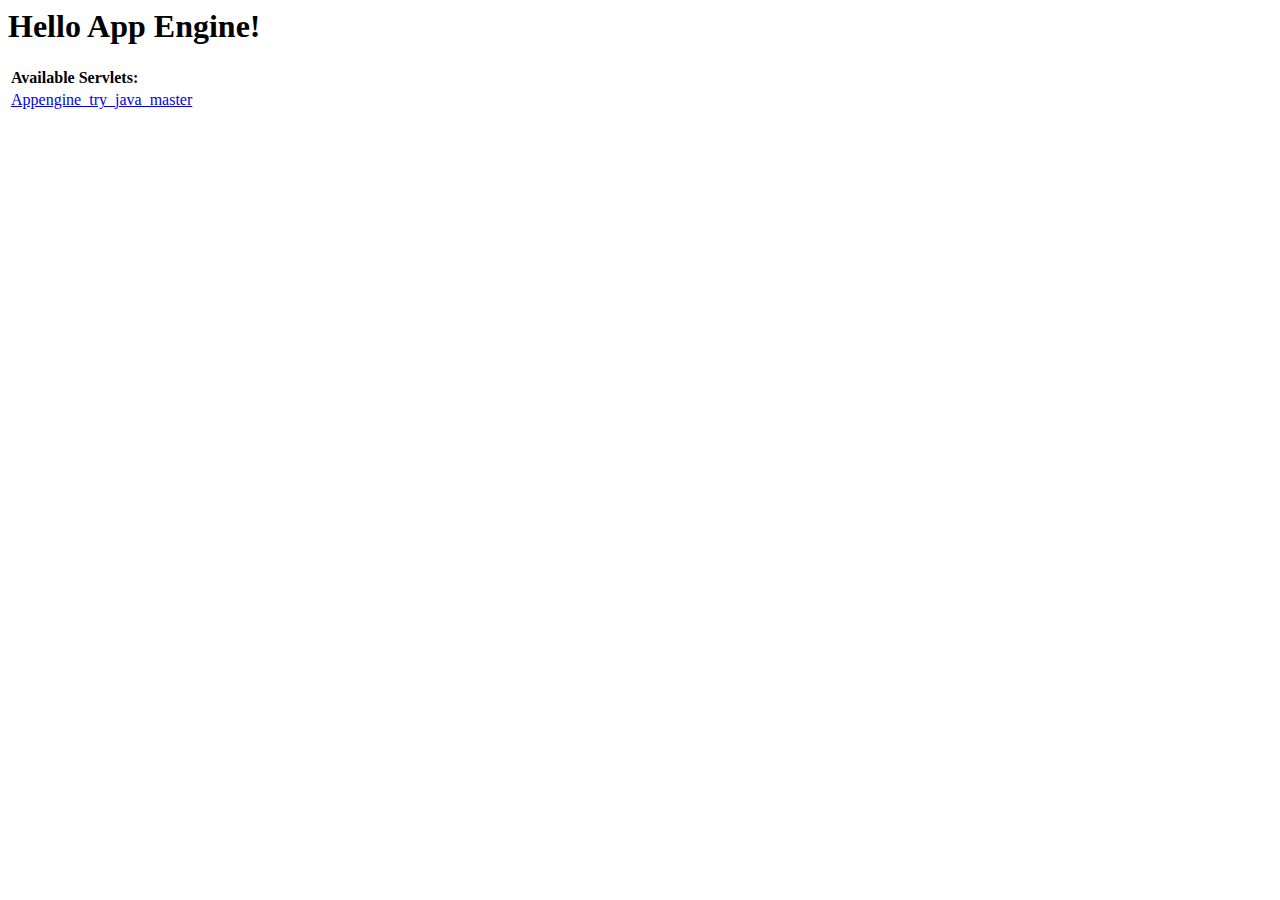
<file: TechMaster/war/index.html>
<!DOCTYPE HTML PUBLIC "-//W3C//DTD HTML 4.01 Transitional//EN">
<!-- The HTML 4.01 Transitional DOCTYPE declaration-->
<!-- above set at the top of the file will set     -->
<!-- the browser's rendering engine into           -->
<!-- "Quirks Mode". Replacing this declaration     -->
<!-- with a "Standards Mode" doctype is supported, -->
<!-- but may lead to some differences in layout.   -->

<html>
  <head>
    <meta http-equiv="content-type" content="text/html; charset=UTF-8">
    <title>Hello App Engine</title>
  </head>

  <body>
    <h1>Hello App Engine!</h1>
	
    <table>
      <tr>
        <td colspan="2" style="font-weight:bold;">Available Servlets:</td>        
      </tr>
      <tr>
        <td><a href="appengine_try_java_master">Appengine_try_java_master</a></td>
      </tr>
    </table>
  </body>
</html>
</file>
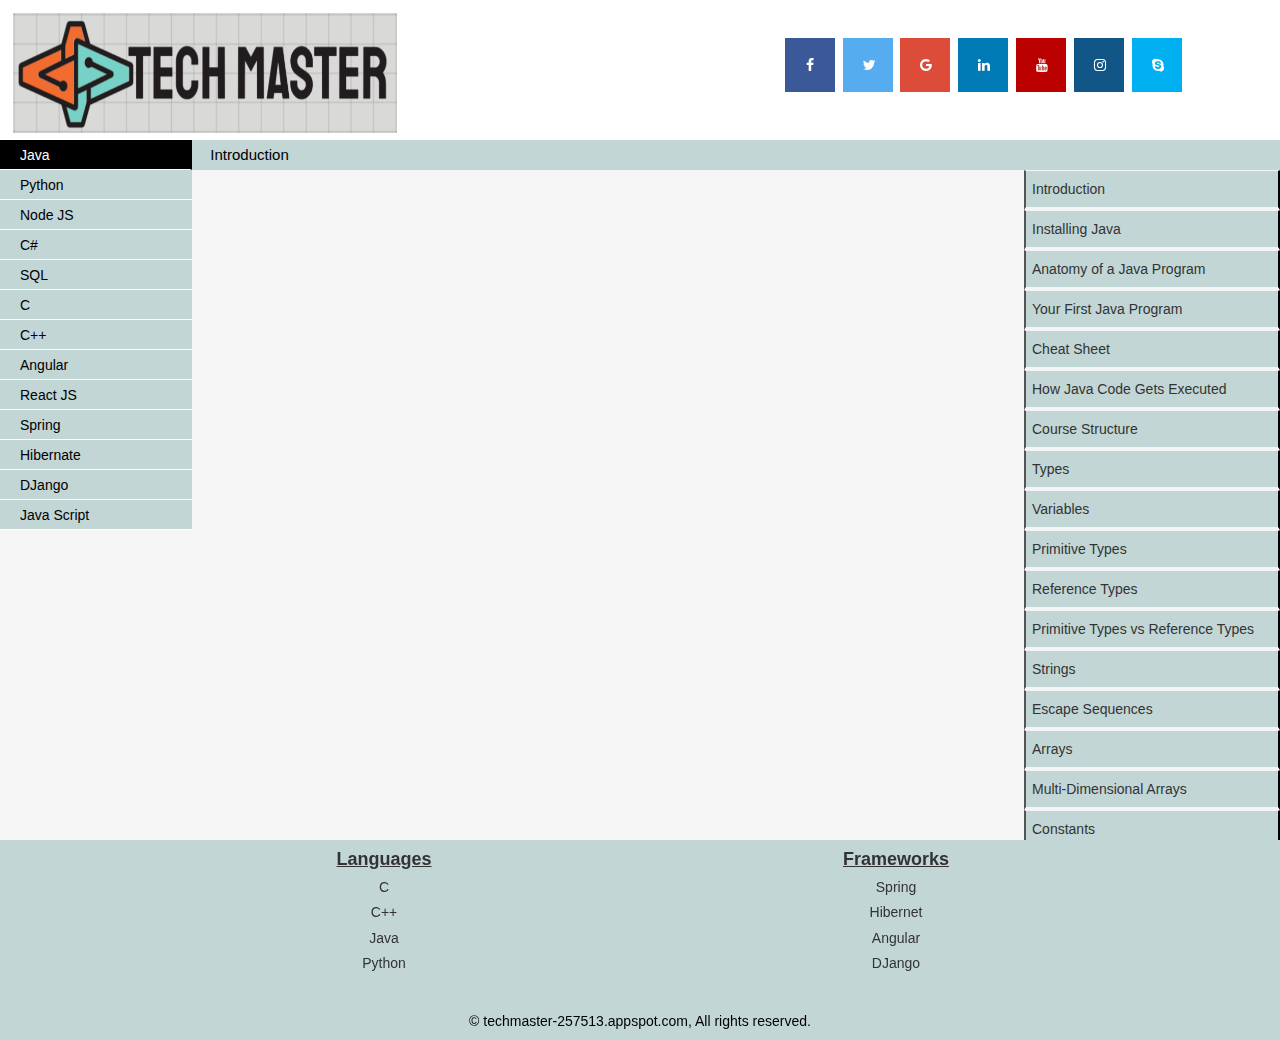
<file: src/main/webapp/index.html>
<!doctype html>
<html>
  <head>
    <title>Tech Master</title>
    <script src="//ajax.googleapis.com/ajax/libs/jquery/1.11.0/jquery.min.js"></script>
    <link type="text/css" rel="stylesheet" href="styles.css"/>
    <script type="text/javascript" src="scripts.js"></script>
  </head>
<div class="header">
  Tech Master is loading the content, Please wait...
  <a href="java.html" id="link"></a>  
</body>
<script>
    document.getElementById('link').click();
  </script>
</html>
</file>
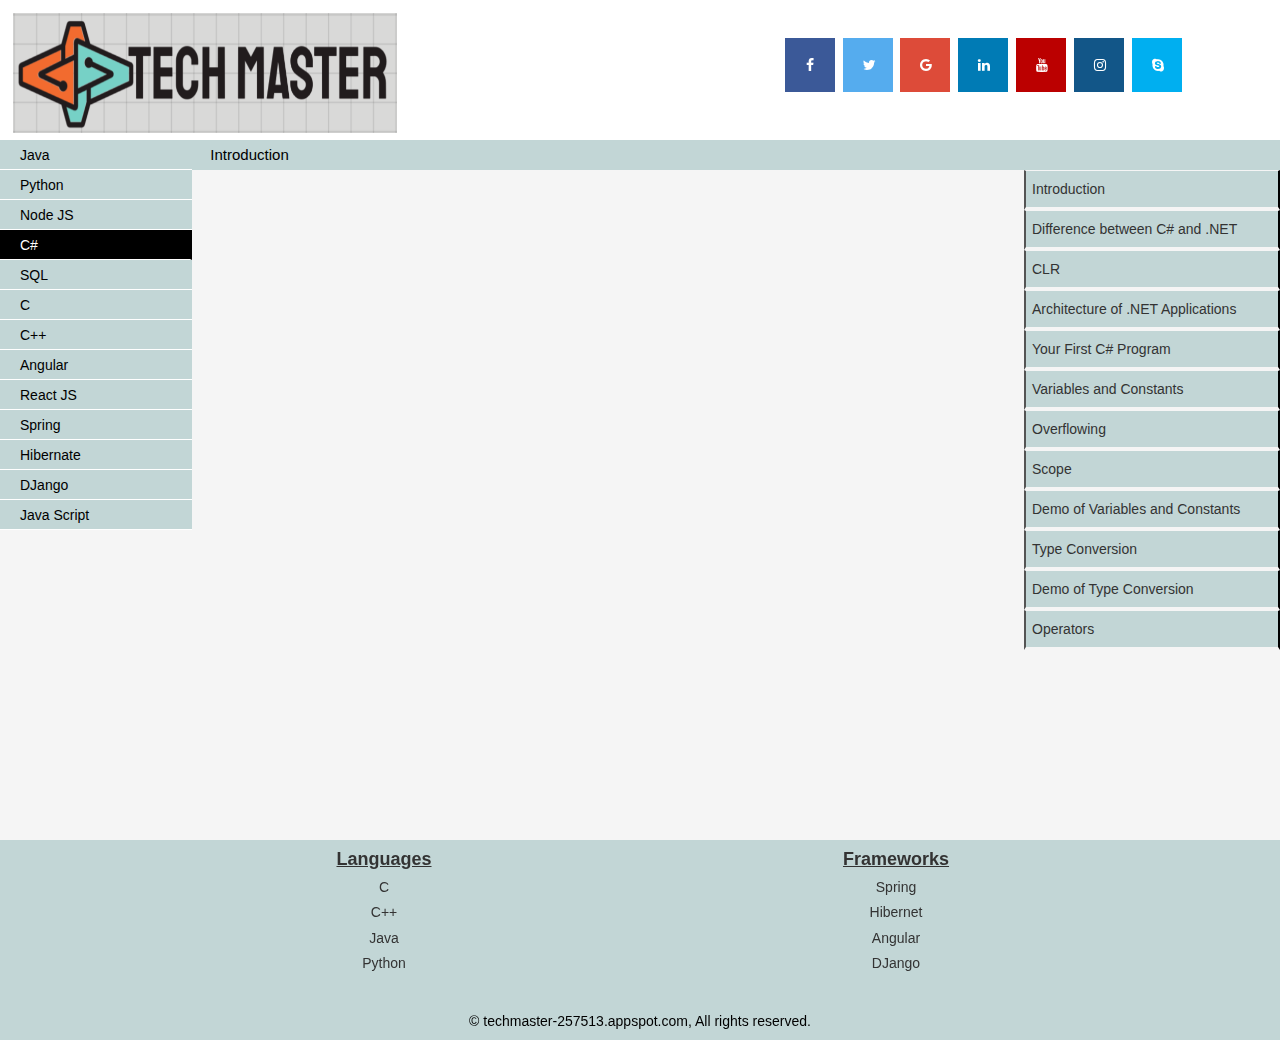
<file: src/main/webapp/csharp.html>
<!doctype html>
<html>
  
  <head>
    <title>Tech Master</title>
    <script src="//ajax.googleapis.com/ajax/libs/jquery/1.11.0/jquery.min.js"></script>
    <link type="text/css" rel="stylesheet" href="styles.css"/>
    <script type="text/javascript" src="scripts.js"></script>
    <link rel="stylesheet" href="https://maxcdn.bootstrapcdn.com/bootstrap/3.4.0/css/bootstrap.min.css">
    <script src="https://ajax.googleapis.com/ajax/libs/jquery/3.4.1/jquery.min.js"></script>
    <script src="https://maxcdn.bootstrapcdn.com/bootstrap/3.4.0/js/bootstrap.min.js"></script>
    <link rel="stylesheet" href="https://cdnjs.cloudflare.com/ajax/libs/font-awesome/4.7.0/css/font-awesome.min.css">
  </head>
  
  <body>
    
    <div class="header">
      <img src="tech_master_logo.PNG" style="width:30%;height:100%;margin-left:1%;margin-top:1%;"/>
      <a href="https://www.facebook.com/" class="fa fa-facebook" style="margin-left:30%;"></a>
      <a href="https://twitter.com/login?lang=en" class="fa fa-twitter"></a>
      <a href="https://www.gmail.com" class="fa fa-google"></a>
      <a href="https://www.linkedin.com/login" class="fa fa-linkedin"></a>
      <a href="https://www.youtube.com/" class="fa fa-youtube"></a>
      <a href="https://www.instagram.com/?hl=en" class="fa fa-instagram"></a>
      <a href="https://www.skype.com/en/" class="fa fa-skype"></a>
    </div>
    
    <br>
    
    <div class="leftPanel">
      <div class="topics" >
        <a href="java.html" class="linkStyle" >Java</a>
      </div>
      <div class="topics">
        <a href="python.html" class="linkStyle">Python</a>
      </div>
      <div class="topics" >
        <a href="node.html" class="linkStyle" >Node JS</a>
      </div>
      <div class="topics" style="background-color: black;border-right: solid black 2px;">
        <a href="csharp.html" class="linkStyle" style="color:white;" >C#</a>
      </div>
      <div class="topics">
        <a href="sql.html" class="linkStyle">SQL</a>
      </div>
      <div class="topics">
        <a href="underConstruction.html" class="linkStyle">C</a>
      </div>
      <div class="topics">
        <a href="underConstruction.html" class="linkStyle">C++</a>
      </div>
      <div class="topics">
        <a href="underConstruction.html" class="linkStyle">Angular</a>
      </div>
      <div class="topics">
        <a href="underConstruction.html" class="linkStyle">React JS</a>
      </div>
      <div class="topics">
        <a href="underConstruction.html" class="linkStyle">Spring</a>
      </div>
      <div class="topics">
        <a href="underConstruction.html" class="linkStyle">Hibernate</a>
      </div>
      <div class="topics">
        <a href="underConstruction.html" class="linkStyle">DJango</a>
      </div>
      <div class="topics">
        <a href="underConstruction.html" class="linkStyle">Java Script</a>
      </div>
    </div>
    
    <div class="mainPanel">
      <div class="videoSection">
        <div class="collapsible" id="subTopic">&nbsp;&nbsp;Introduction</div>
      <br>
     <iframe id="link" style="margin-left:3%;" width="94%" height="55%" src="https://www.youtube.com/embed/gfkTfcpWqAY?start=1&end=135" frameborder="0" allow="accelerometer; autoplay; encrypted-media; gyroscope; picture-in-picture" allowfullscreen></iframe>
      </div>      
        <div class="navSection" id="navigationSection">
        <div class="collapsible" id="subTopic" style="width:100%;">&nbsp;&nbsp;</div>
        <button onclick="csharpContent(1, 135,'Introduction')" class="navButtonStyle">Introduction</button>
        <button onclick="csharpContent(136, 186,'Difference between C# and .NET')" class="navButtonStyle">Difference between C# and .NET</button>
        <button onclick="csharpContent(187, 320,'CLR')" class="navButtonStyle">CLR</button>
        <button onclick="csharpContent(321, 471,'Architecture of .NET Applications')" class="navButtonStyle">Architecture of .NET Applications</button>
        <button onclick="csharpContent(472, 1124,'Your First C# Program')" class="navButtonStyle">Your First C# Program</button>
        <button onclick="csharpContent(1125, 1643,'Variables and Constants')" class="navButtonStyle">Variables and Constants</button>
        <button onclick="csharpContent(1644, 1773,'Overflowing')" class="navButtonStyle">Overflowing</button>
        <button onclick="csharpContent(1774, 1832,'Scope')" class="navButtonStyle">Scope</button>
        <button onclick="csharpContent(1833, 2559,'Demo of Variables and Constants')" class="navButtonStyle">Demo of Variables and Constants</button>
        <button onclick="csharpContent(2560, 2849,'Type Conversion')" class="navButtonStyle">Type Conversion</button>
        <button onclick="csharpContent(2850, 3462,'Demo of Type Conversion')" class="navButtonStyle">Demo of Type Conversion</button>
        <button onclick="csharpContent(3463, 4232,'Operators')" class="navButtonStyle">Operators</button>
      </div>
      
    </div>
    

    <div class="footer">
      <div style="width:10%;background-color:#c2d6d6;height:90%;float:left;">
      </div>
      <div class="footerContent">
        <div style="width:50%;height:100%;float:left;text-align: center;">
          <h4><u><b>Languages</b></u></h4>
          <h5>C</h5>
          <h5>C++</h5>
          <h5>Java</h5>
          <h5>Python</h5>
        </div>
        <div style="width:50%;height:100%;float:left;text-align: center;">
          <h4><u><b>Frameworks</b></u></h4>
          <h5>Spring</h5>
          <h5>Hibernet</h5>
          <h5>Angular</h5>
          <h5>DJango</h5>
        </div>

      </div>
      <div style="width:10%;background-color:#c2d6d6;height:90%;float:left;">
      </div>
      <div style="vertical-align: middle;line-height:20%;text-align: center;color:black;">
          © techmaster-257513.appspot.com,  All rights reserved.
      </div>
    </div>
  </body>
</html>
</file>
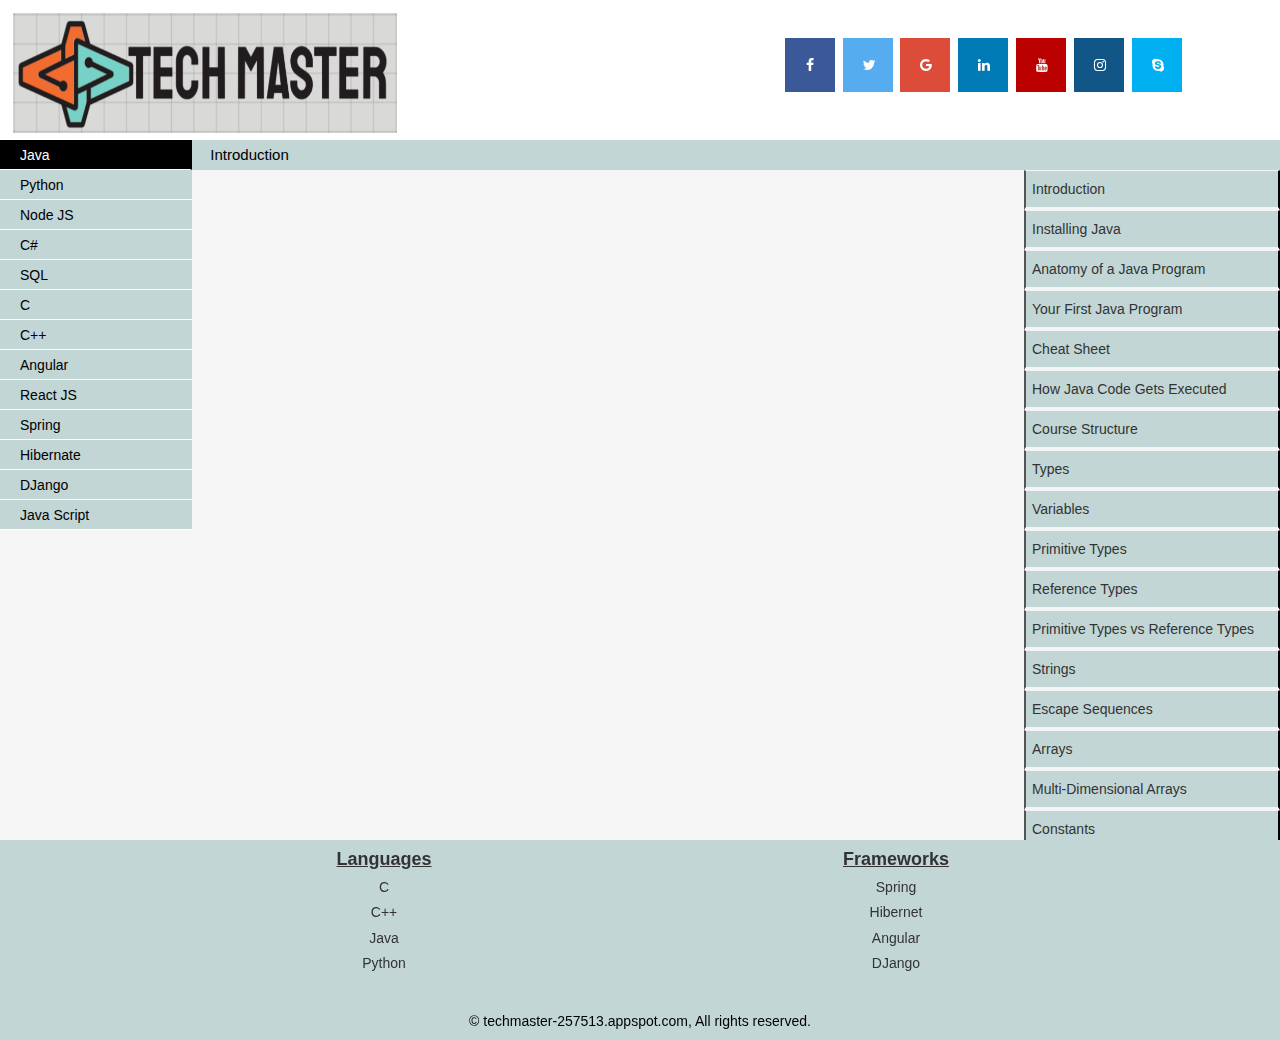
<file: src/main/webapp/java.html>
<!doctype html>
<html>
  
  <head>
    <title>Tech Master</title>
    <script src="//ajax.googleapis.com/ajax/libs/jquery/1.11.0/jquery.min.js"></script>
    <link type="text/css" rel="stylesheet" href="styles.css"/>
    <script type="text/javascript" src="scripts.js"></script>
    <link rel="stylesheet" href="https://maxcdn.bootstrapcdn.com/bootstrap/3.4.0/css/bootstrap.min.css">
    <script src="https://ajax.googleapis.com/ajax/libs/jquery/3.4.1/jquery.min.js"></script>
    <script src="https://maxcdn.bootstrapcdn.com/bootstrap/3.4.0/js/bootstrap.min.js"></script>
    <link rel="stylesheet" href="https://cdnjs.cloudflare.com/ajax/libs/font-awesome/4.7.0/css/font-awesome.min.css">
  </head>
  
  <body>
    
    <div class="header">
      <img src="tech_master_logo.PNG" style="width:30%;height:100%;margin-left:1%;margin-top:1%;"/>
      <a href="https://www.facebook.com/" class="fa fa-facebook" style="margin-left:30%;"></a>
      <a href="https://twitter.com/login?lang=en" class="fa fa-twitter"></a>
      <a href="https://www.gmail.com" class="fa fa-google"></a>
      <a href="https://www.linkedin.com/login" class="fa fa-linkedin"></a>
      <a href="https://www.youtube.com/" class="fa fa-youtube"></a>
      <a href="https://www.instagram.com/?hl=en" class="fa fa-instagram"></a>
      <a href="https://www.skype.com/en/" class="fa fa-skype"></a>
    </div>
    
    <br>
    
    <div class="leftPanel">
      <div class="topics" style="background-color: black;border-right: solid black 2px;">
        <a href="java.html" class="linkStyle" style="color:white;">Java</a>
      </div>
      <div class="topics">
        <a href="python.html" class="linkStyle">Python</a>
      </div>
      <div class="topics">
        <a href="node.html" class="linkStyle">Node JS</a>
      </div>
      <div class="topics">
        <a href="csharp.html" class="linkStyle">C#</a>
      </div>
      <div class="topics">
        <a href="sql.html" class="linkStyle">SQL</a>
      </div>
      <div class="topics">
        <a href="underConstruction.html" class="linkStyle">C</a>
      </div>
      <div class="topics">
        <a href="underConstruction.html" class="linkStyle">C++</a>
      </div>
      <div class="topics">
        <a href="underConstruction.html" class="linkStyle">Angular</a>
      </div>
      <div class="topics">
        <a href="underConstruction.html" class="linkStyle">React JS</a>
      </div>
      <div class="topics">
        <a href="underConstruction.html" class="linkStyle">Spring</a>
      </div>
      <div class="topics">
        <a href="underConstruction.html" class="linkStyle">Hibernate</a>
      </div>
      <div class="topics">
        <a href="underConstruction.html" class="linkStyle">DJango</a>
      </div>
      <div class="topics">
        <a href="underConstruction.html" class="linkStyle">Java Script</a>
      </div>
    </div>
    
    <div class="mainPanel">
      <div class="videoSection">
        <div class="collapsible" id="subTopic">&nbsp;&nbsp;Introduction</div>
      <br>
     <iframe id="link" style="margin-left:3%;" width="94%" height="55%" src="https://www.youtube.com/embed/eIrMbAQSU34?start=1&end=105" frameborder="0" allow="accelerometer; autoplay; encrypted-media; gyroscope; picture-in-picture" allowfullscreen></iframe>
      </div>      
      <div class="navSection" id="navigationSection">
        <div class="collapsible" id="subTopic" style="width:100%;">&nbsp;&nbsp;</div>
        <button onclick="javaContent(1, 105,'Introduction')" class="navButtonStyle" >Introduction</button>
        <button onclick="javaContent(106, 238,'Installing Java')" class="navButtonStyle">Installing Java</button>
        <button onclick="javaContent(239, 520,'Anatomy of a Java Program')" class="navButtonStyle">Anatomy of a Java Program</button>
        <button onclick="javaContent(521, 958,'Your First Java Program')" class="navButtonStyle">Your First Java Program</button>
        <button onclick="javaContent(959, 988,'Cheat Sheet')" class="navButtonStyle">Cheat Sheet</button>
        <button onclick="javaContent(989, 1373,'How Java Code Gets Executed')" class="navButtonStyle">How Java Code Gets Executed</button>
        <button onclick="javaContent(1374, 1521,'Course Structure')" class="navButtonStyle">Course Structure</button>
        <button onclick="javaContent(1522, 1556,'Types')" class="navButtonStyle">Types</button>
        <button onclick="javaContent(1557, 1746,'Variables')" class="navButtonStyle">Variables</button>
        <button onclick="javaContent(1747, 2066,'Primitive Types')" class="navButtonStyle">Primitive Types</button>
        <button onclick="javaContent(2067, 2354,'Reference Types')" class="navButtonStyle">Reference Types</button>
        <button onclick="javaContent(2355, 2618,'Primitive Types vs Reference Types')" class="navButtonStyle">Primitive Types vs Reference Types</button>
        <button onclick="javaContent(2619, 3041,'Strings')" class="navButtonStyle">Strings</button>
        <button onclick="javaContent(3042, 3201,'Escape Sequences')" class="navButtonStyle">Escape Sequences</button>
        <button onclick="javaContent(3202, 3526,'Arrays')" class="navButtonStyle">Arrays</button>
        <button onclick="javaContent(3527, 3682,'Multi-Dimensional Arrays')" class="navButtonStyle">Multi-Dimensional Arrays</button>
        <button onclick="javaContent(3683, 3794,'Constants')" class="navButtonStyle">Constants</button>
        <button onclick="javaContent(3795, 4037,'Arithmetic Expressions')" class="navButtonStyle">Arithmetic Expressions</button>
        <button onclick="javaContent(4038, 4119,'Order of Operations')" class="navButtonStyle">Order of Operations</button>
        <button onclick="javaContent(4120, 4507,'Casting')" class="navButtonStyle">Casting</button>
        <button onclick="javaContent(4508, 4789,'The Math Class')" class="navButtonStyle">The Math Class</button>
        <button onclick="javaContent(4790, 5139,'Formatting Numbers')" class="navButtonStyle">Formatting Numbers</button>
        <button onclick="javaContent(5140, 5444,'Reading Input')" class="navButtonStyle">Reading Input</button>
        <button onclick="javaContent(5445, 5574,'Project: Mortgage Calculator')" class="navButtonStyle">Project: Mortgage Calculator</button>
        <button onclick="javaContent(5575, 5833,'Solution: Mortgage Calculator')" class="navButtonStyle">Solution: Mortgage Calculator</button>
        <button onclick="javaContent(5834, 5922,'Types Summary')" class="navButtonStyle">Types Summary</button>
        <button onclick="javaContent(5923, 5969,'Control Flow')" class="navButtonStyle">Control Flow</button>
        <button onclick="javaContent(5970, 6075,'Comparison Operators')" class="navButtonStyle">Comparison Operators</button>
        <button onclick="javaContent(6076, 6351,'Logical Operators')" class="navButtonStyle">Logical Operators</button>
        <button onclick="javaContent(6352, 6617,'If Statements')" class="navButtonStyle">If Statements</button>
        <button onclick="javaContent(6618, 6826,'Simplifying If Statements')" class="navButtonStyle">Simplifying If Statements</button>
        <button onclick="javaContent(6827, 6975,'The Ternary Operator')" class="navButtonStyle">The Ternary Operator</button>
        <button onclick="javaContent(6976, 7206,'Switch Statements')" class="navButtonStyle">Switch Statements</button>
        <button onclick="javaContent(7207, 7564,'Exercise: FizzBuzz')" class="navButtonStyle">Exercise: FizzBuzz</button>
        <button onclick="javaContent(7565, 7792,'For Loops')" class="navButtonStyle">For Loops</button>
        <button onclick="javaContent(7793, 8058,'While Loops')" class="navButtonStyle">While Loops</button>
        <button onclick="javaContent(8059, 8135,'Do...While Loops')" class="navButtonStyle">Do...While Loops</button>
        <button onclick="javaContent(8136, 8331,'Break and Continue')" class="navButtonStyle">Break and Continue</button>
        <button onclick="javaContent(8332, 8518,'For-Each Loop')" class="navButtonStyle">For-Each Loop</button>
        <button onclick="javaContent(8519, 8606,'Project: Mortgage Calculator')" class="navButtonStyle">Project: Mortgage Calculator</button>
        <button onclick="javaContent(8607, 8907,'Solution: Mortgage Calculator')" class="navButtonStyle">Solution: Mortgage Calculator</button>
        <button onclick="javaContent(8908, 8964,'Control Flow Summary')" class="navButtonStyle">Control Flow Summary</button>
        <button onclick="javaContent(8965, 9047,'Clean Coding')" class="navButtonStyle">Clean Coding</button>
      </div>
      
    </div>
    

    <div class="footer">
      <div style="width:10%;background-color:#c2d6d6;height:90%;float:left;">
      </div>
      <div class="footerContent">
        <div style="width:50%;height:100%;float:left;text-align: center;">
          <h4><u><b>Languages</b></u></h4>
          <h5>C</h5>
          <h5>C++</h5>
          <h5>Java</h5>
          <h5>Python</h5>
        </div>
        <div style="width:50%;height:100%;float:left;text-align: center;">
          <h4><u><b>Frameworks</b></u></h4>
          <h5>Spring</h5>
          <h5>Hibernet</h5>
          <h5>Angular</h5>
          <h5>DJango</h5>
        </div>

      </div>
      <div style="width:10%;background-color:#c2d6d6;height:90%;float:left;">
      </div>
      <div style="vertical-align: middle;line-height:20%;text-align: center;color:black;">
          © techmaster-257513.appspot.com,  All rights reserved.
      </div>
    </div>
  </body>
</html>
</file>
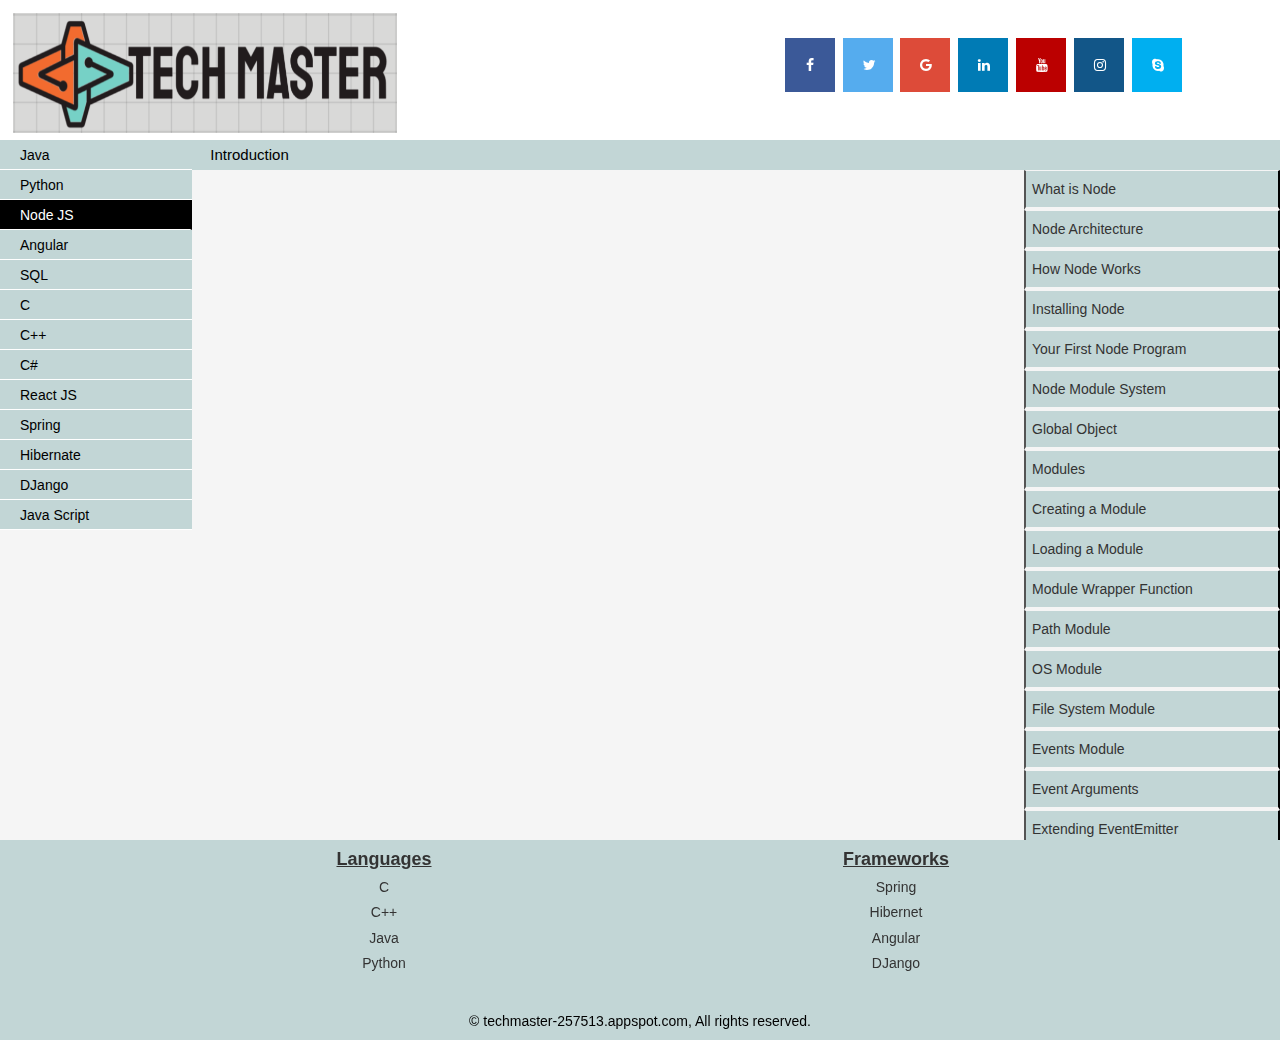
<file: src/main/webapp/node.html>
<!doctype html>
<html>
  
  <head>
    <title>Tech Master</title>
    <script src="//ajax.googleapis.com/ajax/libs/jquery/1.11.0/jquery.min.js"></script>
    <link type="text/css" rel="stylesheet" href="styles.css"/>
    <script type="text/javascript" src="scripts.js"></script>
    <link rel="stylesheet" href="https://maxcdn.bootstrapcdn.com/bootstrap/3.4.0/css/bootstrap.min.css">
    <script src="https://ajax.googleapis.com/ajax/libs/jquery/3.4.1/jquery.min.js"></script>
    <script src="https://maxcdn.bootstrapcdn.com/bootstrap/3.4.0/js/bootstrap.min.js"></script>
    <link rel="stylesheet" href="https://cdnjs.cloudflare.com/ajax/libs/font-awesome/4.7.0/css/font-awesome.min.css">
  </head>
  
  <body>
    
    <div class="header">
      <img src="tech_master_logo.PNG" style="width:30%;height:100%;margin-left:1%;margin-top:1%;"/>
      <a href="https://www.facebook.com/" class="fa fa-facebook" style="margin-left:30%;"></a>
      <a href="https://twitter.com/login?lang=en" class="fa fa-twitter"></a>
      <a href="https://www.gmail.com" class="fa fa-google"></a>
      <a href="https://www.linkedin.com/login" class="fa fa-linkedin"></a>
      <a href="https://www.youtube.com/" class="fa fa-youtube"></a>
      <a href="https://www.instagram.com/?hl=en" class="fa fa-instagram"></a>
      <a href="https://www.skype.com/en/" class="fa fa-skype"></a>
    </div>
    
    <br>
    
    <div class="leftPanel">
      <div class="topics" >
        <a href="java.html" class="linkStyle" >Java</a>
      </div>
      <div class="topics">
        <a href="python.html" class="linkStyle">Python</a>
      </div>
      <div class="topics" style="background-color: black;border-right: solid black 2px;">
        <a href="node.html" class="linkStyle" style="color:white;" >Node JS</a>
      </div>
      <div class="topics">
        <a href="" class="linkStyle">Angular</a>
      </div>
      <div class="topics">
        <a href="sql.html" class="linkStyle">SQL</a>
      </div>
      <div class="topics">
        <a href="underConstruction.html" class="linkStyle">C</a>
      </div>
      <div class="topics">
        <a href="underConstruction.html" class="linkStyle">C++</a>
      </div>
      <div class="topics">
        <a href="underConstruction.html" class="linkStyle">C#</a>
      </div>
      <div class="topics">
        <a href="underConstruction.html" class="linkStyle">React JS</a>
      </div>
      <div class="topics">
        <a href="underConstruction.html" class="linkStyle">Spring</a>
      </div>
      <div class="topics">
        <a href="underConstruction.html" class="linkStyle">Hibernate</a>
      </div>
      <div class="topics">
        <a href="underConstruction.html" class="linkStyle">DJango</a>
      </div>
      <div class="topics">
        <a href="underConstruction.html" class="linkStyle">Java Script</a>
      </div>
    </div>
    
    <div class="mainPanel">
      <div class="videoSection">
        <div class="collapsible" id="subTopic">&nbsp;&nbsp;Introduction</div>
      <br>
     <iframe id="link" style="margin-left:3%;" width="94%" height="55%" src="https://www.youtube.com/embed/TlB_eWDSMt4?start=1&end=180" frameborder="0" allow="accelerometer; autoplay; encrypted-media; gyroscope; picture-in-picture" allowfullscreen></iframe>
      </div>      
      <div class="navSection" id="navigationSection">
        <div class="collapsible" id="subTopic" style="width:100%;">&nbsp;&nbsp;</div>
        <button onclick="nodeContent(1, 180,'What is Node')" class="navButtonStyle">What is Node</button>
        <button onclick="nodeContent(181, 363,'Node Architecture')" class="navButtonStyle">Node Architecture</button>
        <button onclick="nodeContent(364, 628,'How Node Works')" class="navButtonStyle">How Node Works</button>
        <button onclick="nodeContent(629, 780,'Installing Node')" class="navButtonStyle">Installing Node</button>
        <button onclick="nodeContent(781, 921,'Your First Node Program')" class="navButtonStyle">Your First Node Program</button>
        <button onclick="nodeContent(922, 951,'Node Module System')" class="navButtonStyle">Node Module System</button>
        <button onclick="nodeContent(952, 1153,'Global Object')" class="navButtonStyle">Global Object</button>
        <button onclick="nodeContent(1154, 1370,'Modules')" class="navButtonStyle">Modules</button>
        <button onclick="nodeContent(1371, 1654,'Creating a Module')" class="navButtonStyle">Creating a Module</button>
        <button onclick="nodeContent(1655, 1978,'Loading a Module')" class="navButtonStyle">Loading a Module</button>
        <button onclick="nodeContent(1979, 2392,'Module Wrapper Function')" class="navButtonStyle">Module Wrapper Function</button>
        <button onclick="nodeContent(2393, 2642,'Path Module')" class="navButtonStyle">Path Module</button>
        <button onclick="nodeContent(2643, 2901,'OS Module')" class="navButtonStyle">OS Module</button>
        <button onclick="nodeContent(2902, 3193,'File System Module')" class="navButtonStyle">File System Module</button>
        <button onclick="nodeContent(3194, 3572,'Events Module')" class="navButtonStyle">Events Module</button>
        <button onclick="nodeContent(3573, 3762,'Event Arguments')" class="navButtonStyle">Event Arguments</button>
        <button onclick="nodeContent(3763, 4245,'Extending EventEmitter')" class="navButtonStyle">Extending EventEmitter</button>
        <button onclick="nodeContent(4246, 4695,'HTTP Module')" class="navButtonStyle">HTTP Module</button>
      </div>
      
    </div>
    

    <div class="footer">
      <div style="width:10%;background-color:#c2d6d6;height:90%;float:left;">
      </div>
      <div class="footerContent">
        <div style="width:50%;height:100%;float:left;text-align: center;">
          <h4><u><b>Languages</b></u></h4>
          <h5>C</h5>
          <h5>C++</h5>
          <h5>Java</h5>
          <h5>Python</h5>
        </div>
        <div style="width:50%;height:100%;float:left;text-align: center;">
          <h4><u><b>Frameworks</b></u></h4>
          <h5>Spring</h5>
          <h5>Hibernet</h5>
          <h5>Angular</h5>
          <h5>DJango</h5>
        </div>

      </div>
      <div style="width:10%;background-color:#c2d6d6;height:90%;float:left;">
      </div>
      <div style="vertical-align: middle;line-height:20%;text-align: center;color:black;">
          © techmaster-257513.appspot.com,  All rights reserved.
      </div>
    </div>
  </body>
</html>
</file>
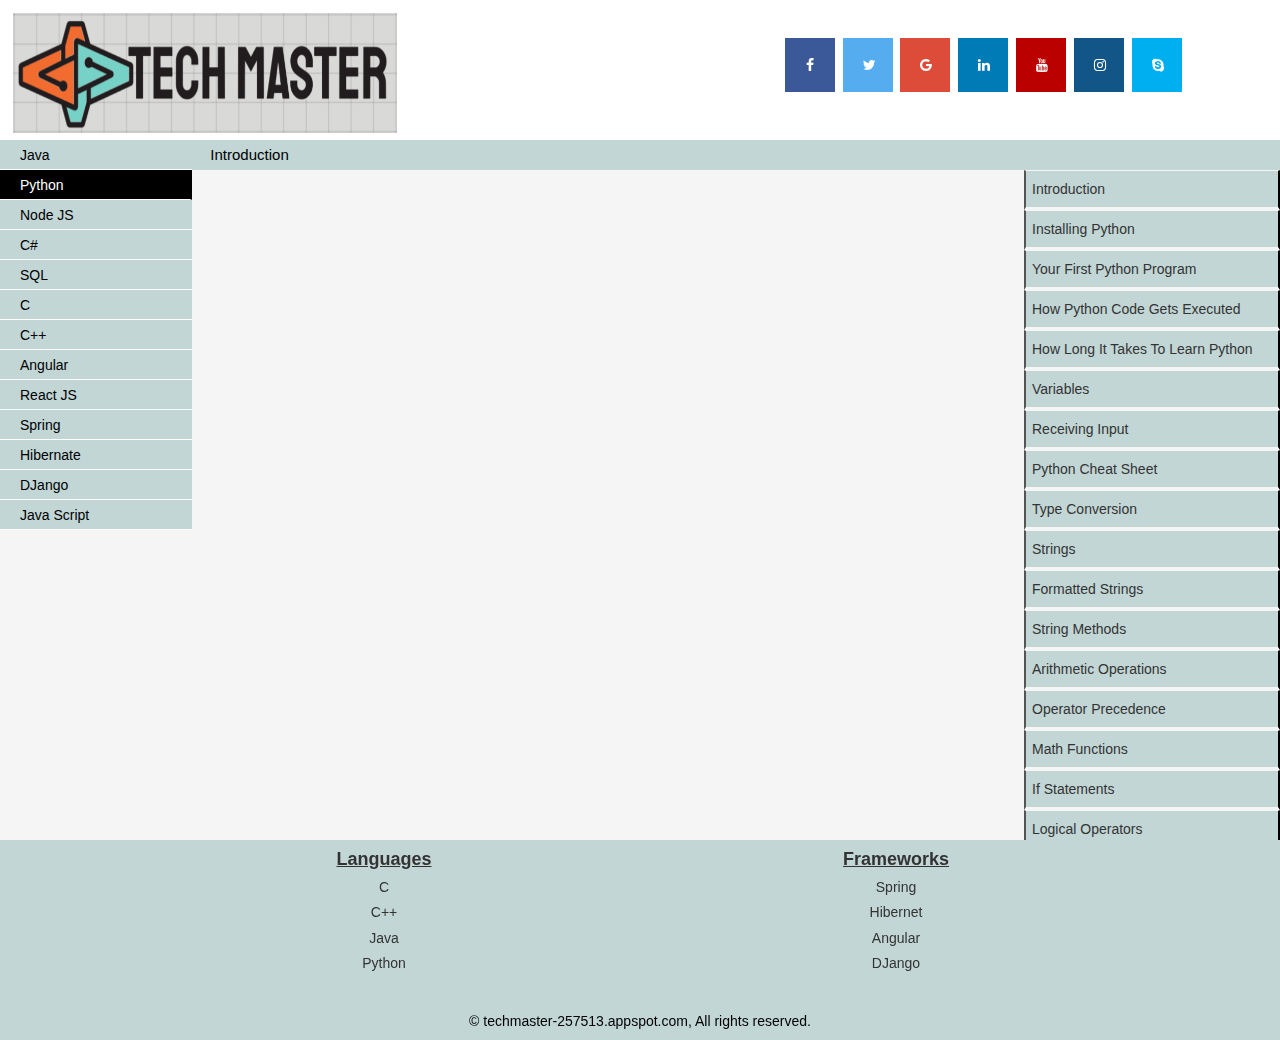
<file: src/main/webapp/python.html>
<!doctype html>
<html>
  
  <head>
    <title>Tech Master</title>
    <script src="//ajax.googleapis.com/ajax/libs/jquery/1.11.0/jquery.min.js"></script>
    <link type="text/css" rel="stylesheet" href="styles.css"/>
    <script type="text/javascript" src="scripts.js"></script>
    <link rel="stylesheet" href="https://maxcdn.bootstrapcdn.com/bootstrap/3.4.0/css/bootstrap.min.css">
    <script src="https://ajax.googleapis.com/ajax/libs/jquery/3.4.1/jquery.min.js"></script>
    <script src="https://maxcdn.bootstrapcdn.com/bootstrap/3.4.0/js/bootstrap.min.js"></script>
    <link rel="stylesheet" href="https://cdnjs.cloudflare.com/ajax/libs/font-awesome/4.7.0/css/font-awesome.min.css">
  </head>
  
  <body>
    
    <div class="header">
      <img src="tech_master_logo.PNG" style="width:30%;height:100%;margin-left:1%;margin-top:1%;"/>
      <a href="https://www.facebook.com/" class="fa fa-facebook" style="margin-left:30%;"></a>
      <a href="https://twitter.com/login?lang=en" class="fa fa-twitter"></a>
      <a href="https://www.gmail.com" class="fa fa-google"></a>
      <a href="https://www.linkedin.com/login" class="fa fa-linkedin"></a>
      <a href="https://www.youtube.com/" class="fa fa-youtube"></a>
      <a href="https://www.instagram.com/?hl=en" class="fa fa-instagram"></a>
      <a href="https://www.skype.com/en/" class="fa fa-skype"></a>
    </div>
    
    <br>
    
    <div class="leftPanel">
      <div class="topics" >
        <a href="java.html" class="linkStyle">Java</a>
      </div>
      <div class="topics" style="background-color: black;border-right: solid black 2px;">
        <a href="python.html" class="linkStyle" style="color:white;">Python</a>
      </div>
      <div class="topics">
        <a href="node.html" class="linkStyle">Node JS</a>
      </div>
      <div class="topics">
        <a href="csharp.html" class="linkStyle">C#</a>
      </div>
      <div class="topics">
        <a href="sql.html" class="linkStyle">SQL</a>
      </div>
      <div class="topics">
        <a href="underConstruction.html" class="linkStyle">C</a>
      </div>
      <div class="topics">
        <a href="underConstruction.html" class="linkStyle">C++</a>
      </div>
      <div class="topics">
        <a href="underConstruction.html" class="linkStyle">Angular</a>
      </div>
      <div class="topics">
        <a href="underConstruction.html" class="linkStyle">React JS</a>
      </div>
      <div class="topics">
        <a href="underConstruction.html" class="linkStyle">Spring</a>
      </div>
      <div class="topics">
        <a href="underConstruction.html" class="linkStyle">Hibernate</a>
      </div>
      <div class="topics">
        <a href="underConstruction.html" class="linkStyle">DJango</a>
      </div>
      <div class="topics">
        <a href="underConstruction.html" class="linkStyle">Java Script</a>
      </div>
    </div>
    
    <div class="mainPanel">
      <div class="videoSection">
        <div class="collapsible" id="subTopic">&nbsp;&nbsp;Introduction</div>
      <br>
     <iframe id="link" style="margin-left:3%;" width="94%" height="55%" src="https://www.youtube.com/embed/_uQrJ0TkZlc?start=1&end=109" frameborder="0" allow="accelerometer; autoplay; encrypted-media; gyroscope; picture-in-picture" allowfullscreen></iframe>
      </div>      
      <div class="navSection" id="navigationSection">
        <div class="collapsible" id="subTopic" style="width:100%;">&nbsp;&nbsp;</div>
        <button onclick="pythonContent(1, 111,'Introduction')" class="navButtonStyle">Introduction</button>
        <button onclick="pythonContent(112, 372,'Installing Python')" class="navButtonStyle">Installing Python</button>
        <button onclick="pythonContent(373, 493,'Your First Python Program')" class="navButtonStyle">Your First Python Program</button>
        <button onclick="pythonContent(494, 686,'How Python Code Gets Executed')" class="navButtonStyle">How Python Code Gets Executed</button>
        <button onclick="pythonContent(687, 785,'How Long It Takes To Learn Python')" class="navButtonStyle">How Long It Takes To Learn Python</button>
        <button onclick="pythonContent(786, 1103,'Variables')" class="navButtonStyle">Variables</button>
        <button onclick="pythonContent(1104, 1338,'Receiving Input')" class="navButtonStyle">Receiving Input</button>
        <button onclick="pythonContent(1339, 1368,'Python Cheat Sheet')" class="navButtonStyle">Python Cheat Sheet</button>
        <button onclick="pythonContent(1369, 1773,'Type Conversion')" class="navButtonStyle">Type Conversion</button>
        <button onclick="pythonContent(1774, 2258,'Strings')" class="navButtonStyle">Strings</button>
        <button onclick="pythonContent(2259, 2452,'Formatted Strings')" class="navButtonStyle">Formatted Strings</button>
        <button onclick="pythonContent(2453, 2915,'String Methods')" class="navButtonStyle">String Methods</button>
        <button onclick="pythonContent(2916, 3095,'Arithmetic Operations')" class="navButtonStyle">Arithmetic Operations</button>
        <button onclick="pythonContent(3096, 3306,'Operator Precedence')" class="navButtonStyle">Operator Precedence</button>
        <button onclick="pythonContent(3307, 3499,'Math Functions')" class="navButtonStyle">Math Functions</button>
        <button onclick="pythonContent(3500, 3994,'If Statements')" class="navButtonStyle">If Statements</button>
        <button onclick="pythonContent(3995, 4287,'Logical Operators')" class="navButtonStyle">Logical Operators</button>
        <button onclick="pythonContent(4288, 4579,'Comparison Operators')" class="navButtonStyle">Comparison Operators</button>
        <button onclick="pythonContent(4580, 4845,'Weight Converter Program')" class="navButtonStyle">Weight Converter Program</button>
        <button onclick="pythonContent(4846, 5049,'While Loops')" class="navButtonStyle">While Loops</button>
        <button onclick="pythonContent(5050, 5453,'Building a Guessing Game')" class="navButtonStyle">Building a Guessing Game</button>
        <button onclick="pythonContent(5454, 6110,'Building the Car Game')" class="navButtonStyle">Building the Car Game</button>
        <button onclick="pythonContent(6111, 6468,'For Loops')" class="navButtonStyle">For Loops</button>
        <button onclick="pythonContent(6469, 6952,'Nested Loops')" class="navButtonStyle">Nested Loops</button>
        <button onclick="pythonContent(6953, 7307,'Lists')" class="navButtonStyle">Lists</button>
        <button onclick="pythonContent(7308, 7513,'2D Lists')" class="navButtonStyle">2D Lists</button>
        <button onclick="pythonContent(7514, 7562,'My Complete Python Course')" class="navButtonStyle">My Complete Python Course</button>
        <button onclick="pythonContent(7563, 8007,'List Methods')" class="navButtonStyle">List Methods</button>
        <button onclick="pythonContent(8008, 8136,'Tuples')" class="navButtonStyle">Tuples</button>
        <button onclick="pythonContent(8137, 8303,'Unpacking')" class="navButtonStyle">Unpacking</button>
        <button onclick="pythonContent(8304, 8783,'Dictionaries')" class="navButtonStyle">Dictionaries</button>
        <button onclick="pythonContent(8784, 9033,'Emoji Converter')" class="navButtonStyle">Emoji Converter</button>
        <button onclick="pythonContent(9034, 9323,'Functions')" class="navButtonStyle">Functions</button>
        <button onclick="pythonContent(9324, 9566,'Parameters')" class="navButtonStyle">Parameters</button>
        <button onclick="pythonContent(9567, 9887,'Keyword Arguments')" class="navButtonStyle">Keyword Arguments</button>
        <button onclick="pythonContent(9888, 10137,'Return Statement')" class="navButtonStyle">Return Statement</button>
        <button onclick="pythonContent(10138, 10424,'Creating a Reusable Function')" class="navButtonStyle">Creating a Reusable Function</button>
        <button onclick="pythonContent(10425, 10756,'Exceptions')" class="navButtonStyle">Exceptions</button>
        <button onclick="pythonContent(10757, 10908,'Comments')" class="navButtonStyle">Comments</button>
        <button onclick="pythonContent(10909, 11268,'Classes')" class="navButtonStyle">Classes</button>
        <button onclick="pythonContent(11269, 11683,'Constructors')" class="navButtonStyle">Constructors</button>
        <button onclick="pythonContent(11684, 11975,'Inheritance')" class="navButtonStyle">Inheritance</button>
        <button onclick="pythonContent(11976, 12630,'Modules')" class="navButtonStyle">Modules</button>
        <button onclick="pythonContent(12631, 12984,'Packages')" class="navButtonStyle">Packages</button>
        <button onclick="pythonContent(12985, 13479,'Generating Random Values')" class="navButtonStyle">Generating Random Values</button>
        <button onclick="pythonContent(13480, 13849,'Working with Directories')" class="navButtonStyle">Working with Directories</button>
        <button onclick="pythonContent(13850, 14136,'Pypi and Pip')" class="navButtonStyle">Pypi and Pip</button>
        <button onclick="pythonContent(14137, 15024,'Project 1: Automation with Python')" class="navButtonStyle">Project 1: Automation with Python</button>
        <button onclick="pythonContent(15025, 17919,'Project 2: Machine Learning with Python')" class="navButtonStyle">Project 2: Machine Learning with Python</button>
        <button onclick="pythonContent(17920, 17917,'Project 3: Building a Website with Django')" class="navButtonStyle">Project 3: Building a Website with Djan
      </div>
      
    </div>
    

    <div class="footer">
      <div style="width:10%;background-color:#c2d6d6;height:90%;float:left;">
      </div>
      <div class="footerContent">
        <div style="width:50%;height:100%;float:left;text-align: center;">
          <h4><u><b>Languages</b></u></h4>
          <h5>C</h5>
          <h5>C++</h5>
          <h5>Java</h5>
          <h5>Python</h5>
        </div>
        <div style="width:50%;height:100%;float:left;text-align: center;">
          <h4><u><b>Frameworks</b></u></h4>
          <h5>Spring</h5>
          <h5>Hibernet</h5>
          <h5>Angular</h5>
          <h5>DJango</h5>
        </div>

      </div>
      <div style="width:10%;background-color:#c2d6d6;height:90%;float:left;">
      </div>
      <div style="vertical-align: middle;line-height:20%;text-align: center;color:black;">
          © techmaster-257513.appspot.com,  All rights reserved.
      </div>
    </div>
  </body>
</html>
</file>
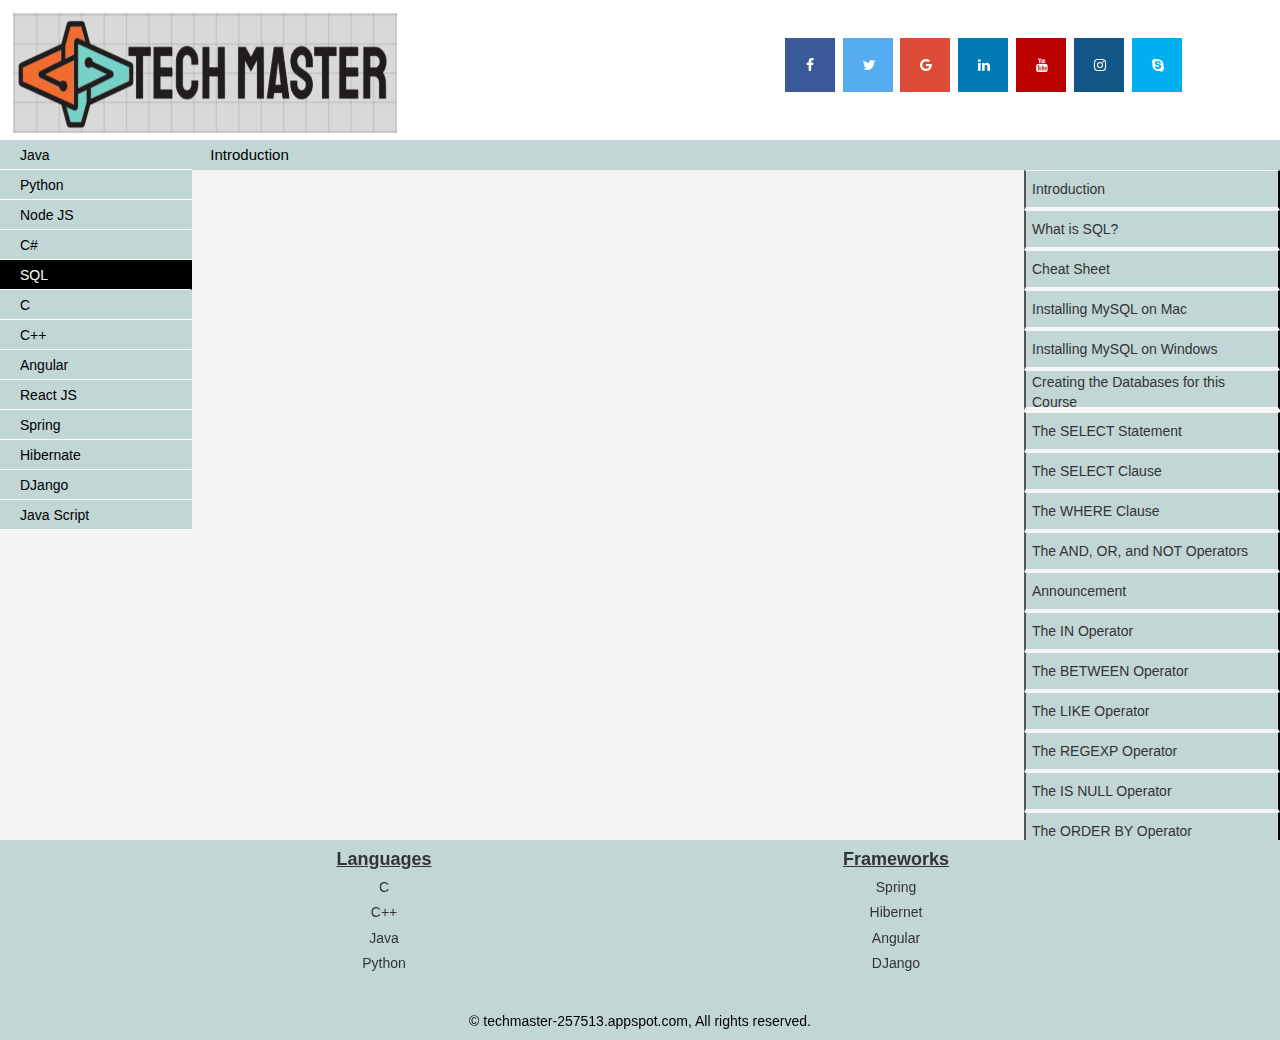
<file: src/main/webapp/sql.html>
<!doctype html>
<html>
  
  <head>
    <title>Tech Master</title>
    <script src="//ajax.googleapis.com/ajax/libs/jquery/1.11.0/jquery.min.js"></script>
    <link type="text/css" rel="stylesheet" href="styles.css"/>
    <script type="text/javascript" src="scripts.js"></script>
    <link rel="stylesheet" href="https://maxcdn.bootstrapcdn.com/bootstrap/3.4.0/css/bootstrap.min.css">
    <script src="https://ajax.googleapis.com/ajax/libs/jquery/3.4.1/jquery.min.js"></script>
    <script src="https://maxcdn.bootstrapcdn.com/bootstrap/3.4.0/js/bootstrap.min.js"></script>
    <link rel="stylesheet" href="https://cdnjs.cloudflare.com/ajax/libs/font-awesome/4.7.0/css/font-awesome.min.css">
  </head>
  
  <body>
    
    <div class="header">
      <img src="tech_master_logo.PNG" style="width:30%;height:100%;margin-left:1%;margin-top:1%;"/>
      <a href="https://www.facebook.com/" class="fa fa-facebook" style="margin-left:30%;"></a>
      <a href="https://twitter.com/login?lang=en" class="fa fa-twitter"></a>
      <a href="https://www.gmail.com" class="fa fa-google"></a>
      <a href="https://www.linkedin.com/login" class="fa fa-linkedin"></a>
      <a href="https://www.youtube.com/" class="fa fa-youtube"></a>
      <a href="https://www.instagram.com/?hl=en" class="fa fa-instagram"></a>
      <a href="https://www.skype.com/en/" class="fa fa-skype"></a>
    </div>
    
    <br>
    
    <div class="leftPanel">
      <div class="topics" >
        <a href="java.html" class="linkStyle" >Java</a>
      </div>
      <div class="topics">
        <a href="python.html" class="linkStyle">Python</a>
      </div>
      <div class="topics" >
        <a href="node.html" class="linkStyle"  >Node JS</a>
      </div>
      <div class="topics">
        <a href="csharp.html" class="linkStyle">C#</a>
      </div>
      <div class="topics" style="background-color: black;border-right: solid black 2px;">
        <a href="sql.html" class="linkStyle" style="color:white;">SQL</a>
      </div>
      <div class="topics">
        <a href="underConstruction.html" class="linkStyle">C</a>
      </div>
      <div class="topics">
        <a href="underConstruction.html" class="linkStyle">C++</a>
      </div>
      <div class="topics">
        <a href="underConstruction.html" class="linkStyle">Angular</a>
      </div>
      <div class="topics">
        <a href="underConstruction.html" class="linkStyle">React JS</a>
      </div>
      <div class="topics">
        <a href="underConstruction.html" class="linkStyle">Spring</a>
      </div>
      <div class="topics">
        <a href="underConstruction.html" class="linkStyle">Hibernate</a>
      </div>
      <div class="topics">
        <a href="underConstruction.html" class="linkStyle">DJango</a>
      </div>
      <div class="topics">
        <a href="underConstruction.html" class="linkStyle">Java Script</a>
      </div>
    </div>
    
    <div class="mainPanel">
      <div class="videoSection">
        <div class="collapsible" id="subTopic">&nbsp;&nbsp;Introduction</div>
      <br>
     <iframe id="link" style="margin-left:3%;" width="94%" height="55%" src="https://www.youtube.com/embed/7S_tz1z_5bA?start=1&end=61" frameborder="0" allow="accelerometer; autoplay; encrypted-media; gyroscope; picture-in-picture" allowfullscreen></iframe>
      </div>      
      <div class="navSection" id="navigationSection">
        <div class="collapsible" id="subTopic" style="width:100%;">&nbsp;&nbsp;</div>
        <button onclick="sqlContent(1, 61,'Introduction')" class="navButtonStyle">Introduction</button>
        <button onclick="sqlContent(62, 263,'What is SQL?')" class="navButtonStyle">What is SQL?</button>
        <button onclick="sqlContent(264, 289,'Cheat Sheet')" class="navButtonStyle">Cheat Sheet</button>
        <button onclick="sqlContent(290, 587,'Installing MySQL on Mac')" class="navButtonStyle">Installing MySQL on Mac</button>
        <button onclick="sqlContent(588, 907,'Installing MySQL on Windows')" class="navButtonStyle">Installing MySQL on Windows</button>
        <button onclick="sqlContent(908, 1419,'Creating the Databases for this Course')" class="navButtonStyle">Creating the Databases for this Course</button>
        <button onclick="sqlContent(1420, 1769,'The SELECT Statement')" class="navButtonStyle">The SELECT Statement</button>
        <button onclick="sqlContent(1770, 2297,'The SELECT Clause')" class="navButtonStyle">The SELECT Clause</button>
        <button onclick="sqlContent(2298, 2614,'The WHERE Clause')" class="navButtonStyle">The WHERE Clause</button>
        <button onclick="sqlContent(2615, 3025,'The AND, OR, and NOT Operators')" class="navButtonStyle">The AND, OR, and NOT Operators</button>
        <button onclick="sqlContent(3026, 3097,'Announcement')" class="navButtonStyle">Announcement</button>
        <button onclick="sqlContent(3098, 3280,'The IN Operator')" class="navButtonStyle">The IN Operator</button>
        <button onclick="sqlContent(3281, 3412,'The BETWEEN Operator')" class="navButtonStyle">The BETWEEN Operator</button>
        <button onclick="sqlContent(3413, 3750,'The LIKE Operator')" class="navButtonStyle">The LIKE Operator</button>
        <button onclick="sqlContent(3751, 4310,'The REGEXP Operator')" class="navButtonStyle">The REGEXP Operator</button>
        <button onclick="sqlContent(4311, 4457,'The IS NULL Operator')" class="navButtonStyle">The IS NULL Operator</button>
        <button onclick="sqlContent(4458, 4882,'The ORDER BY Operator')" class="navButtonStyle">The ORDER BY Operator</button>
        <button onclick="sqlContent(4883, 5089,'The LIMIT Operator')" class="navButtonStyle">The LIMIT Operator</button>
        <button onclick="sqlContent(5090, 5595,'Inner Joins')" class="navButtonStyle">Inner Joins</button>
        <button onclick="sqlContent(5596, 5762,'Joining Across Databases')" class="navButtonStyle">Joining Across Databases</button>
        <button onclick="sqlContent(5763, 6016,'Self Joins')" class="navButtonStyle">Self Joins</button>
        <button onclick="sqlContent(6017, 6422,'Joining Multiple Tables')" class="navButtonStyle">Joining Multiple Tables</button>
        <button onclick="sqlContent(6423, 6643,'Compound Join Conditions')" class="navButtonStyle">Compound Join Conditions</button>
        <button onclick="sqlContent(6644, 6783,'Implicit Join Syntax')" class="navButtonStyle">Implicit Join Syntax</button>
        <button onclick="sqlContent(6784, 7170,'Outer Joins')" class="navButtonStyle">Outer Joins</button>
        <button onclick="sqlContent(7171, 7549,'Outer Join Between Multiple Tables')" class="navButtonStyle">Outer Join Between Multiple Tables</button>
        <button onclick="sqlContent(7550, 7681,'Self Outer Joins')" class="navButtonStyle">Self Outer Joins</button>
        <button onclick="sqlContent(7682, 8004,'The USING Clause')" class="navButtonStyle">The USING Clause</button>
        <button onclick="sqlContent(8005, 8085,'Natural Joins')" class="navButtonStyle">Natural Joins</button>
        <button onclick="sqlContent(8086, 8280,'Cross Joins')" class="navButtonStyle">Cross Joins</button>
        <button onclick="sqlContent(8281, 8788,'Unions')" class="navButtonStyle">Unions</button>
        <button onclick="sqlContent(8789, 8993,'Column Attributes')" class="navButtonStyle">Column Attributes</button>
        <button onclick="sqlContent(8994, 9339,'Inserting a Single Row')" class="navButtonStyle">Inserting a Single Row</button>
        <button onclick="sqlContent(9340, 9537,'Inserting Multiple Rows')" class="navButtonStyle">Inserting Multiple Rows</button>
        <button onclick="sqlContent(9538, 9890,'Inserting Hierarchical Rows')" class="navButtonStyle">Inserting Hierarchical Rows</button>
        <button onclick="sqlContent(9891, 10417,'Creating a Copy of a Table')" class="navButtonStyle">Creating a Copy of a Table</button>
        <button onclick="sqlContent(10418, 10652,'Updating a Single Row')" class="navButtonStyle">Updating a Single Row</button>
        <button onclick="sqlContent(10653, 10846,'Updating Multiple Rows')" class="navButtonStyle">Updating Multiple Rows</button>
        <button onclick="sqlContent(10847, 11183,'Using Subqueries in Updates')" class="navButtonStyle">Using Subqueries in Updates</button>
        <button onclick="sqlContent(11184, 11267,'Deleting Rows')" class="navButtonStyle">Deleting Rows</button>
        <button onclick="sqlContent(11268, 11419,'Restoring Course Databases')" class="navButtonStyle">Restoring Course Databases</button>

      </div>
      
    </div>
    

    <div class="footer">
      <div style="width:10%;background-color:#c2d6d6;height:90%;float:left;">
      </div>
      <div class="footerContent">
        <div style="width:50%;height:100%;float:left;text-align: center;">
          <h4><u><b>Languages</b></u></h4>
          <h5>C</h5>
          <h5>C++</h5>
          <h5>Java</h5>
          <h5>Python</h5>
        </div>
        <div style="width:50%;height:100%;float:left;text-align: center;">
          <h4><u><b>Frameworks</b></u></h4>
          <h5>Spring</h5>
          <h5>Hibernet</h5>
          <h5>Angular</h5>
          <h5>DJango</h5>
        </div>

      </div>
      <div style="width:10%;background-color:#c2d6d6;height:90%;float:left;">
      </div>
      <div style="vertical-align: middle;line-height:20%;text-align: center;color:black;">
          © techmaster-257513.appspot.com,  All rights reserved.
      </div>
    </div>
  </body>
</html>
</file>
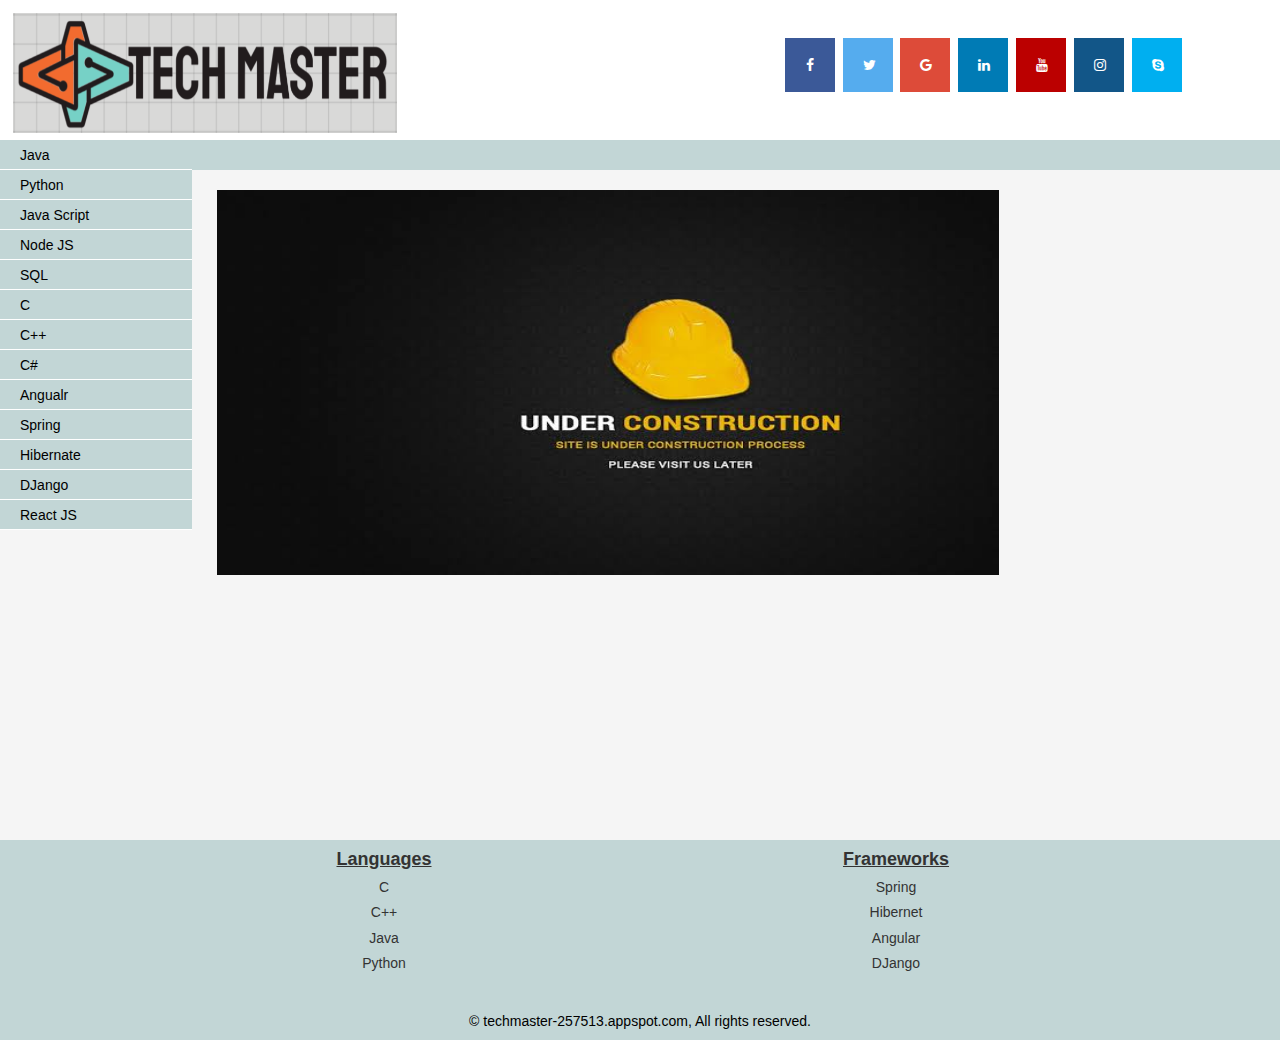
<file: src/main/webapp/underConstruction.html>
<!doctype html>
<html>
  <head>
    <title>Tech Master</title>
    <script src="//ajax.googleapis.com/ajax/libs/jquery/1.11.0/jquery.min.js"></script>
    <link type="text/css" rel="stylesheet" href="styles.css"/>
    <script type="text/javascript" src="scripts.js"></script>
    <link rel="stylesheet" href="https://maxcdn.bootstrapcdn.com/bootstrap/3.4.0/css/bootstrap.min.css">
  <script src="https://ajax.googleapis.com/ajax/libs/jquery/3.4.1/jquery.min.js"></script>
  <script src="https://maxcdn.bootstrapcdn.com/bootstrap/3.4.0/js/bootstrap.min.js"></script>
  <link rel="stylesheet" href="https://cdnjs.cloudflare.com/ajax/libs/font-awesome/4.7.0/css/font-awesome.min.css">
  </head>
  <body>
    <div class="header">
      <img src="tech_master_logo.PNG" style="width:30%;height:100%;margin-left:1%;margin-top:1%;"/>
      <a href="https://www.facebook.com/" class="fa fa-facebook" style="margin-left:30%;"></a>
      <a href="https://twitter.com/login?lang=en" class="fa fa-twitter"></a>
      <a href="https://www.gmail.com" class="fa fa-google"></a>
      <a href="https://www.linkedin.com/login" class="fa fa-linkedin"></a>
      <a href="https://www.youtube.com/" class="fa fa-youtube"></a>
      <a href="https://www.instagram.com/?hl=en" class="fa fa-instagram"></a>
      <a href="https://www.skype.com/en/" class="fa fa-skype"></a>
    </div>
    <br>
    <div class="leftPanel">
      <div class="topics">
        <a href="java.html" class="linkStyle">Java</a>
      </div>
      <div class="topics">
        <a href="python.html" class="linkStyle">Python</a>
      </div>
      <div class="topics">
        <a href="javascript.html" class="linkStyle">Java Script</a>
      </div>
      <div class="topics">
        <a href="node.html" class="linkStyle">Node JS</a>
      </div>
      <div class="topics">
        <a href="sql.html" class="linkStyle">SQL</a>
      </div>
      <div class="topics">
        <a href="underConstruction.html" class="linkStyle">C</a>
      </div>
      <div class="topics">
        <a href="underConstruction.html" class="linkStyle">C++</a>
      </div>
      <div class="topics">
        <a href="underConstruction.html" class="linkStyle">C#</a>
      </div>
      <div class="topics">
        <a href="underConstruction.html" class="linkStyle">Angualr</a>
      </div>
      <div class="topics">
        <a href="underConstruction.html" class="linkStyle">Spring</a>
      </div>
      <div class="topics">
        <a href="underConstruction.html" class="linkStyle">Hibernate</a>
      </div>
      <div class="topics">
        <a href="underConstruction.html" class="linkStyle">DJango</a>
      </div>
      <div class="topics">
        <a href="underConstruction.html" class="linkStyle">React JS</a>
      </div>
    </div>
    <div class="mainPanel">
      <div class="videoSection">
        <div class="collapsible" id="subTopic" style="width:100%;">&nbsp;&nbsp;</div>
      <br>
     <img src="ucp.jpg" style="margin-left:3%;" width="94%" height="55%" />
      </div>      
      <div class="navSection" id="navigationSection">
        <div class="collapsible" id="subTopic" style="width:100%;">&nbsp;&nbsp;</div>
      </div>
      
    </div>
    <div class="footer">
      <div style="width:10%;background-color:#c2d6d6;height:90%;float:left;">
      </div>
      <div class="footerContent">
        <div style="width:50%;height:100%;float:left;text-align: center;">
          <h4><u><b>Languages</b></u></h4>
          <h5>C</h5>
          <h5>C++</h5>
          <h5>Java</h5>
          <h5>Python</h5>
        </div>
        <div style="width:50%;height:100%;float:left;text-align: center;">
          <h4><u><b>Frameworks</b></u></h4>
          <h5>Spring</h5>
          <h5>Hibernet</h5>
          <h5>Angular</h5>
          <h5>DJango</h5>
        </div>

      </div>
      <div style="width:10%;background-color:#c2d6d6;height:90%;float:left;">
      </div>
      <div style="vertical-align: middle;line-height:20%;text-align: center;color:black;">
          © techmaster-257513.appspot.com,  All rights reserved.
      </div>
    </div>
  </body>
</html>
</file>
<file: src/main/webapp/styles.css>
.header{
  width:100%;
  height:120px;
  background-color:none;
}

.leftPanel{
  width:15%;
  height:700px;
  background-color:none;
  float:left;
}

.mainPanel{
  width:100%;
  height:700px;
  background-color:#F5F5F5; 
}

.footer{
  width:100%;
  height: 200px;
  background-color: #c2d6d6;
}

.topics{
  width:100%;
  height:30px;
  background-color:#c2d6d6;
  border-bottom: white solid 1px;
}

.linkStyle{
  color:black;
  text-decoration:none;
  
  padding-left: 20px;
  line-height: 30px;
  vertical-align: middle;
}

.videoSection{

  width:65%;
  height:700px;
  background:#F5F5F5; 
  float:left;

}

.navSection{
  width:20%;
  height:700px;
  background-color: #F5F5F5;
  float:left;
  overflow-y: auto;
}



.collapsible {
  background-color: #c2d6d6;
  color: black;
  cursor: pointer;
  height: 30px;
  width:100%;
  border: none;
  text-align: left;
  outline: none;
  font-size: 15px;
  padding-left: 10px;
  vertical-align: middle;
  line-height:30px;
}

/* Add a background color to the button if it is clicked on (add the .active class with JS), and when you move the mouse over it (hover) */ 

/* Style the collapsible content. Note: hidden by default */
.content {
  padding: 0 18px;
  display: none;
  overflow: hidden;
  background-color: #f1f1f1;
} 

.navButtonStyle{
  width:100%;
  height:40px;
  border-bottom: solid #F5F5F5 3px;
  border-top: solid #F5F5F5 1px;
  text-align: left;
  background-color:#c2d6d6;
}

.footerContent{
  width:80%;
  height:80%;
  background-color:none;
  float:left;
}

.fa {
  padding: 20px;
  font-size: 30px;
  width: 50px;
  text-align: center;
  text-decoration: none;
  margin: 5px 2px;
}

.fa:hover {
    opacity: 0.7;
}

.fa-facebook {
  background: #3B5998;
  color: white;
}

.fa-twitter {
  background: #55ACEE;
  color: white;
}

.fa-google {
  background: #dd4b39;
  color: white;
}

.fa-linkedin {
  background: #007bb5;
  color: white;
}

.fa-youtube {
  background: #bb0000;
  color: white;
}

.fa-instagram {
  background: #125688;
  color: white;
}

.fa-pinterest {
  background: #cb2027;
  color: white;
}

.fa-snapchat-ghost {
  background: #fffc00;
  color: white;
  text-shadow: -1px 0 black, 0 1px black, 1px 0 black, 0 -1px black;
}

.fa-skype {
  background: #00aff0;
  color: white;
}

.fa-android {
  background: #a4c639;
  color: white;
}

.fa-dribbble {
  background: #ea4c89;
  color: white;
}

.fa-vimeo {
  background: #45bbff;
  color: white;
}

.fa-tumblr {
  background: #2c4762;
  color: white;
}

.fa-vine {
  background: #00b489;
  color: white;
}

.fa-foursquare {
  background: #45bbff;
  color: white;
}

.fa-stumbleupon {
  background: #eb4924;
  color: white;
}

.fa-flickr {
  background: #f40083;
  color: white;
}

.fa-yahoo {
  background: #430297;
  color: white;
}

.fa-soundcloud {
  background: #ff5500;
  color: white;
}

.fa-reddit {
  background: #ff5700;
  color: white;
}

.fa-rss {
  background: #ff6600;
  color: white;
}
</file>
